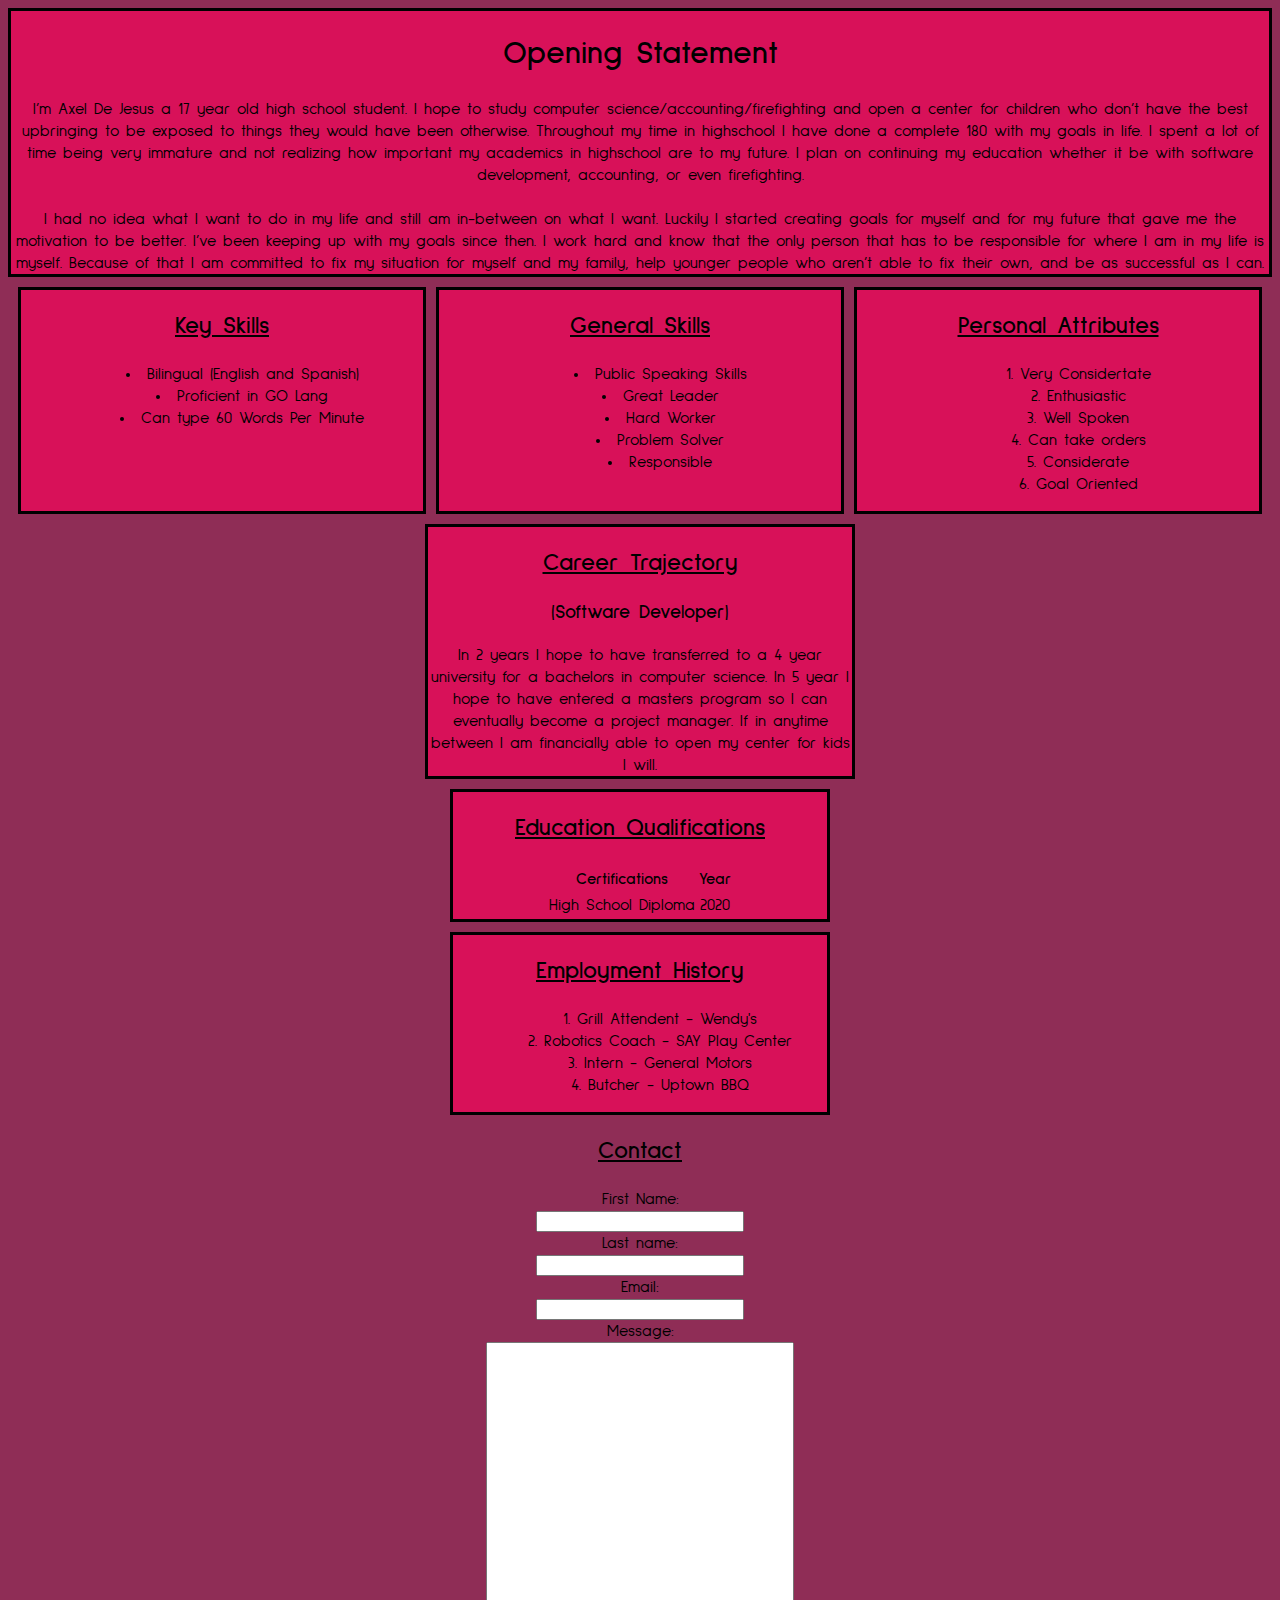
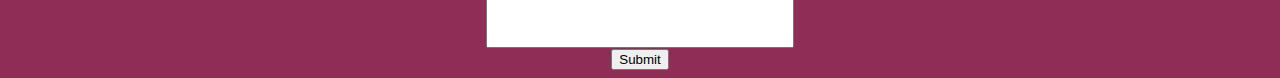
<file: secondpage.html>
<!DOCTYPE html>
<html lang="en">
  <head>
    <link rel="stylesheet" href="/stylep2.css">
    <link href="https://fonts.googleapis.com/css?family=Squada+One|Sulphur+Point&display=swap" rel="stylesheet">  
  </head>
  <body>
  <div id="Openingstatement">
    
    
    <h1 id="OpeningTitle">Opening Statement</h1>
    <p1>
      I’m Axel De Jesus a 17 year old high school student. I hope to study computer science/accounting/firefighting and open a center for children who don’t have the best upbringing to be exposed to things they would have been otherwise. Throughout my time in highschool I have done a complete 180 with my goals in life. I spent a lot of time being very immature and not realizing how important my academics in highschool are to my future. I plan on continuing my education whether it be with software development, accounting, or even firefighting.
<br>
<br>I had no idea what I want to do in my life and still am in-between on what I want. Luckily I started creating goals for myself and for my future that gave me the motivation to be better. I’ve been keeping up with my goals since then. I work hard and know that the only person that has to be responsible for where I am in my life is myself. Because of that I am committed to fix my situation for myself and my family, help younger people who aren’t able to fix their own, and be as successful as I can. 
   </p1>
    </div>
    <div class="Row">
    <div class="Column"><h2><b><u>Key Skills</u></b></h2>
    <ul>
      <li>Bilingual (English and Spanish)</li>
      <li>Proficient in GO Lang</li>
      <li>Can type 60 Words Per Minute</li>
    </ul>
    </div>
    <div class="Column"><h2><b><u>General Skills</u></b></h2>
    <ul>
      <li>Public Speaking Skills</li>
      <li>Great Leader</li>
      <li>Hard Worker</li>
      <li>Problem Solver</li>
      <li>Responsible</li>
    </ul> 
    </div>
    <div class="Column">
<h2><b><u>Personal Attributes</u></b></h2>
    <ol>
      <li>Very Considertate</li>
      <li>Enthusiastic</li>
      <li>Well Spoken</li>
      <li>Can take orders</li>
      <li>Considerate</li>
      <li>Goal Oriented</li>
    </ol>
      </div>
</div>
  <div id="Career">
    <h2><b><u>Career Trajectory</u></b></h2>
      <h3>(Software Developer)</h3>    
      <p1>In 2 years I hope to have transferred to a 4 year university for a bachelors in computer science. In 5 year I hope to have entered a masters program so I can eventually become a project manager.
If in anytime between I am financially able to open my center for kids I will.</p1>
    </div>
    <div id="Education">
    <h2><b><u>Education Qualifications</u></b></h2>
      <table align="center">
        <tr>
          <th>Certifications</th>
          <th>Year</th>
        </tr>
        <tr>
          <td>High School Diploma</td>
          <td>2020</td>
        </tr>
      </table>
      </div>
    <div id="Employment">
    <h2><b><u>Employment History</u></b></h2>
      <ol>
        <li>Grill Attendent - Wendy's</li>
        <li>Robotics Coach - SAY Play Center</li>
        <li>Intern - General Motors</li>
        <li>Butcher - Uptown BBQ</li>
    </ol>
    </div>
    
    <div id="Contact">
      <h2><b><u>Contact</u></b>
      </h2>
    <form id="Contacttext">
      First Name:<br>
      <input id="Firstname" type="text" name="firstname"> <br>
      Last name:<br>
      <input id="Lastname" type="text" name="lastname"> <br>
      Email:<br>
      <input id="Email" type="text" name="Email"> <br>
      Message:<br> 
      <input id="Message" type="text" name="message"> <br>
      <input type="submit" value="Submit">
      </form>
      </div>
  </body>
  
  
  
  
  
  
  
  
</html>
</file>
<file: stylep2.css>
body{
  background-color:#8F2D56;
  font-family: 'Sulphur Point', sans-serif;
  text-align:center;
  list-style-position: inside;
}

#Openingstatement {
  Background-color:#d81159;
  border-style:solid;
}

#Keyskills {
  textalign:left;
  border-style:solid;
}  

#Generalskills {
  background-color:#d81159;
  text-align:center;
  border-style:solid;
}

#Career {
  margin-left:33%;
  margin-right:33%;
  margin-bottom:10px;
  border-style:solid;
   background-color:#d81159;
  
}

.Row  {
    text-align:center;
    list-style-position:inside;
    display:table;
    width:100%;
    table-layout:fixed;
    border-spacing:10px;
}

.Column  {
    display:table-cell;
    background-color:#d81159;
  border-style:solid;
}

#Firstname {
    width:200px;
}

#Lastname {
    width:200px;
}

#Email {
    width:200px;
}

#Message {
    width:300px;
    height:300px;
}

#Education {
  text-align:center;
  background-color:#d81159;
  margin-left:35%;
  margin-right:35%;
  margin-bottom:10px;
  border-style:solid;
}

#Employment {
  background-color:#d81159;
  margin-left:35%;
  margin-right:35%;
  border-style:solid;
}
</file>
